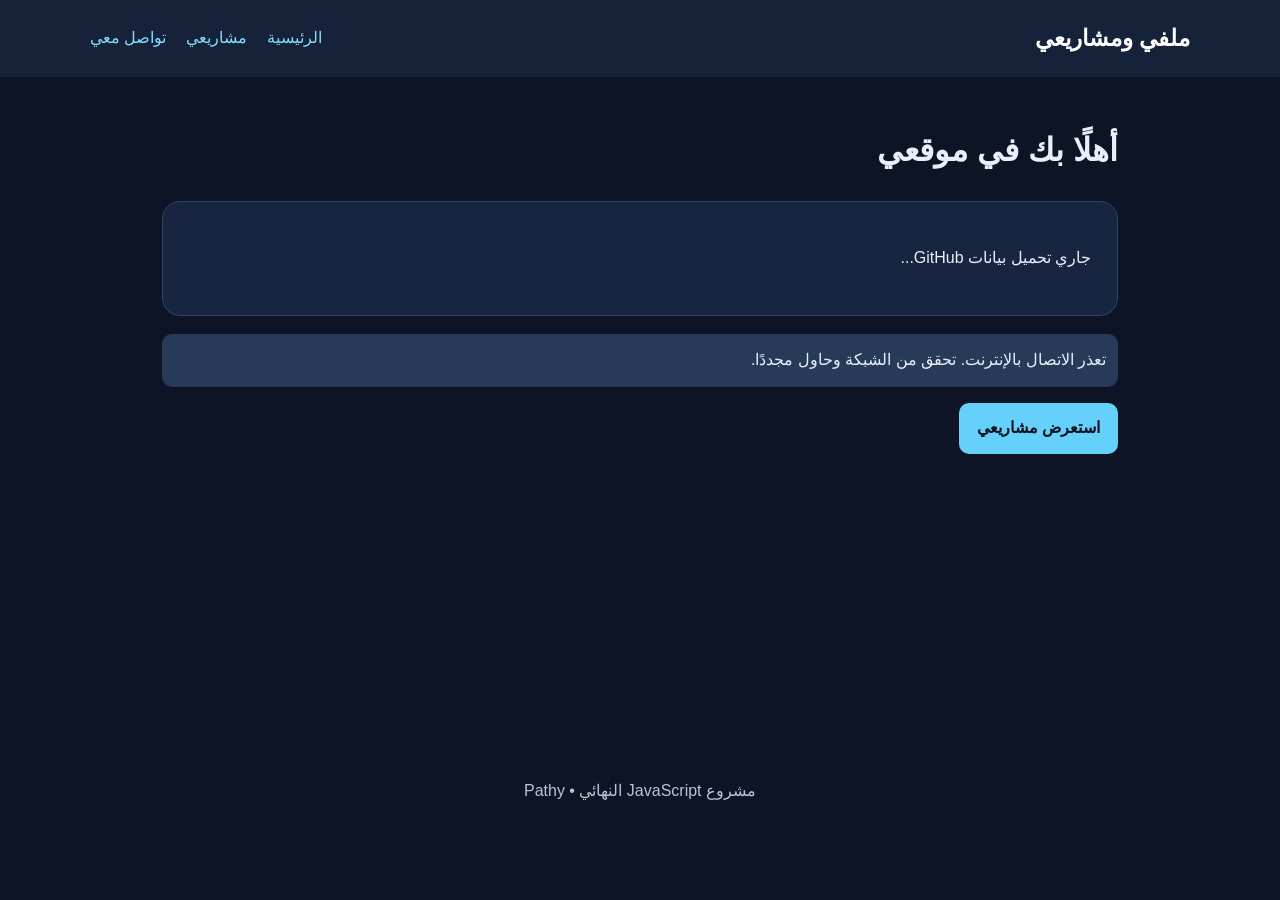
<file: index.html>
<!DOCTYPE html>
<html lang="ar" dir="rtl">

<head>
  <meta charset="UTF-8">
  <meta name="viewport" content="width=device-width, initial-scale=1">
  <title>الرئيسية | مشروعي النهائي</title>
  <link rel="stylesheet" href="style.css">
</head>

<body>

  <header>
    <div class="brand">ملفي ومشاريعي</div>

    <nav>
      <a href="index.html">الرئيسية</a>
      <a href="projects.html">مشاريعي</a>
      <a href="contact.html">تواصل معي</a>
    </nav>
  </header>

  <main>
    <h1>أهلًا بك في موقعي</h1>

    <section class="panel" id="profile" aria-live="polite">
      <p>جاري تحميل بيانات GitHub...</p>
    </section>
    <p id="status" class="status" aria-live="polite"></p>
    <p>
      <a class="button" href="projects.html">
        استعرض مشاريعي
      </a>
    </p>
  </main>

  <footer>
    مشروع JavaScript النهائي • Pathy
  </footer>

  <script type="module" src="js/home.js"></script>

</body>
</html>
</file>
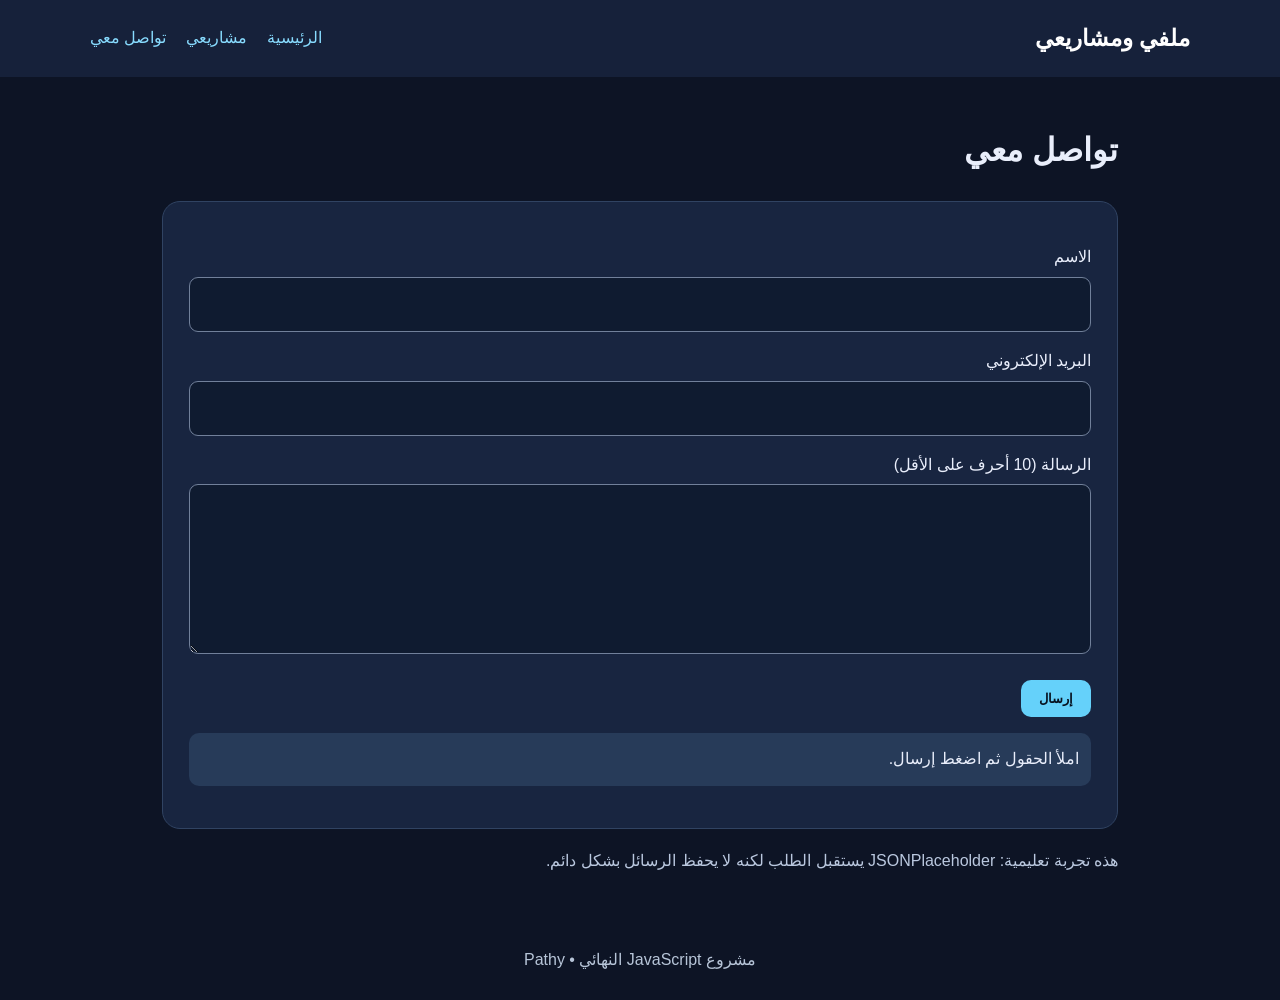
<file: contact.html>
<!DOCTYPE html>
<html lang="ar" dir="rtl">

<head>
  <meta charset="UTF-8">
  <meta name="viewport" content="width=device-width, initial-scale=1">
  <title>تواصل معي | مشروعي النهائي</title>
  <link rel="stylesheet" href="style.css">
</head>

<body>

  <header>
    <div class="brand">ملفي ومشاريعي</div>

    <nav>
      <a href="index.html">الرئيسية</a>
      <a href="projects.html">مشاريعي</a>
      <a href="contact.html">تواصل معي</a>
    </nav>
  </header>

  <main>
    <h1>تواصل معي</h1>

    <section class="panel">

      <form id="contact-form" novalidate>

        <label for="name">الاسم</label>
        <input
          id="name"
          name="name"
          required
          autocomplete="name"
        >

        <label for="email">البريد الإلكتروني</label>
        <input
          id="email"
          name="email"
          type="email"
          required
          autocomplete="email"
        >

        <label for="message">
          الرسالة (10 أحرف على الأقل)
        </label>

        <textarea
          id="message"
          name="message"
          rows="5"
          required
          minlength="10"
        ></textarea>

        <p>
          <button type="submit" id="send">
            إرسال
          </button>
        </p>

      </form>

      <p class="status" id="status" aria-live="polite">
        املأ الحقول ثم اضغط إرسال.
      </p>

    </section>

    <p class="muted">
      هذه تجربة تعليمية: JSONPlaceholder يستقبل الطلب
      لكنه لا يحفظ الرسائل بشكل دائم.
    </p>

  </main>

  <footer>
    مشروع JavaScript النهائي • Pathy
  </footer>

  <script type="module" src="js/contact.js"></script>

</body>
</html>
</file>
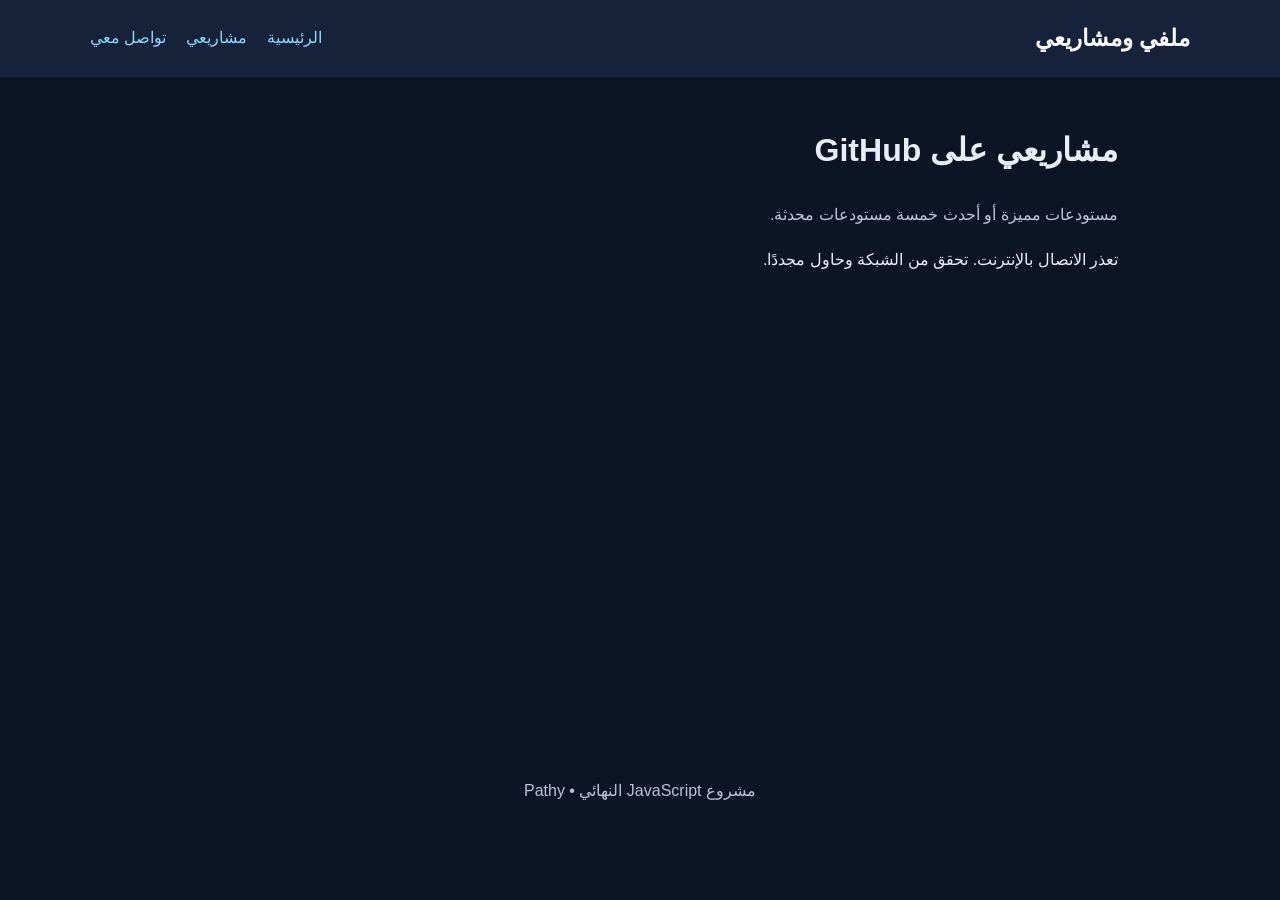
<file: projects.html>
<!DOCTYPE html>
<html lang="ar" dir="rtl">
<head>
  <meta charset="UTF-8">
  <meta name="viewport" content="width=device-width, initial-scale=1">
  <title>مشاريعي | مشروعي النهائي</title>
  <link rel="stylesheet" href="style.css">
</head>

<body>
  <header>
    <div class="brand">ملفي ومشاريعي</div>
    <nav>
      <a href="index.html">الرئيسية</a>
      <a href="projects.html">مشاريعي</a>
      <a href="contact.html">تواصل معي</a>
    </nav>
  </header>

  <main>
    <h1>مشاريعي على GitHub</h1>

    <p class="muted">
      مستودعات مميزة أو أحدث خمسة مستودعات محدثة.
    </p>

    <p id="status">جاري تحميل المشاريع...</p>

    <section id="projects" aria-live="polite"></section>
  </main>

  <footer>
    مشروع JavaScript النهائي • Pathy
  </footer>

  <script type="module" src="js/projects.js"></script>
</body>
</html>
</file>
<file: style.css>
* {
  box-sizing: border-box;
}

body {
  margin: 0;
  font-family: Tahoma, Arial, sans-serif;
  background: #0d1425;
  color: #e9eefb;
  line-height: 1.8;
}

header {
  background: #16213a;
  padding: 18px 7%;
  display: flex;
  justify-content: space-between;
  align-items: center;
  flex-wrap: wrap;
}

nav {
  display: flex;
  gap: 20px;
}

a {
  color: #88dcff;
}

nav a {
  text-decoration: none;
}

nav a:hover {
  text-decoration: underline;
}

.brand {
  font-size: 23px;
  font-weight: bold;
  color: white;
}

main {
  max-width: 1000px;
  margin: 45px auto;
  padding: 0 22px;
  min-height: 65vh;
}

.panel,
.repo {
  background: #182540;
  border: 1px solid #304362;
  border-radius: 18px;
  padding: 26px;
  margin: 18px 0;
}

.profile {
  display: flex;
  gap: 26px;
  align-items: center;
  flex-wrap: wrap;
}

.avatar {
  width: 155px;
  height: 155px;
  object-fit: cover;
  border-radius: 50%;
  background: #263958;
}

h1 {
  font-size: 32px;
}

h2 {
  color: #b1e5ff;
}

.stats {
  display: flex;
  gap: 16px;
  flex-wrap: wrap;
}

.stat {
  background: #253655;
  border-radius: 12px;
  padding: 12px 20px;
}

.muted {
  color: #bac8df;
}

.button,
button {
  display: inline-block;
  border: 0;
  border-radius: 10px;
  background: #65d1fa;
  color: #071321;
  padding: 11px 18px;
  font-weight: bold;
  cursor: pointer;
  text-decoration: none;
}

button:disabled {
  opacity: 0.6;
  cursor: wait;
}

input,
textarea {
  width: 100%;
  padding: 12px;
  border: 1px solid #71809a;
  background: #0f1b30;
  color: white;
  border-radius: 9px;
  font: inherit;
}

label {
  display: block;
  margin: 15px 0 5px;
}

.status {
  padding: 12px;
  border-radius: 10px;
  margin-top: 15px;
  background: #273b59;
  min-height: 30px;
}

.repo h3 {
  margin: 0;
}

.repo p {
  margin: 8px 0;
}

footer {
  text-align: center;
  padding: 25px;
  color: #b7c5d8;
}

/* تنسيق الموقع على الجوال */
@media (max-width: 550px) {
  header {
    justify-content: center;
    gap: 12px;
  }

  nav {
    justify-content: center;
    flex-wrap: wrap;
  }

  h1 {
    font-size: 26px;
  }

  .profile {
    justify-content: center;
    text-align: center;
  }
}
</file>
